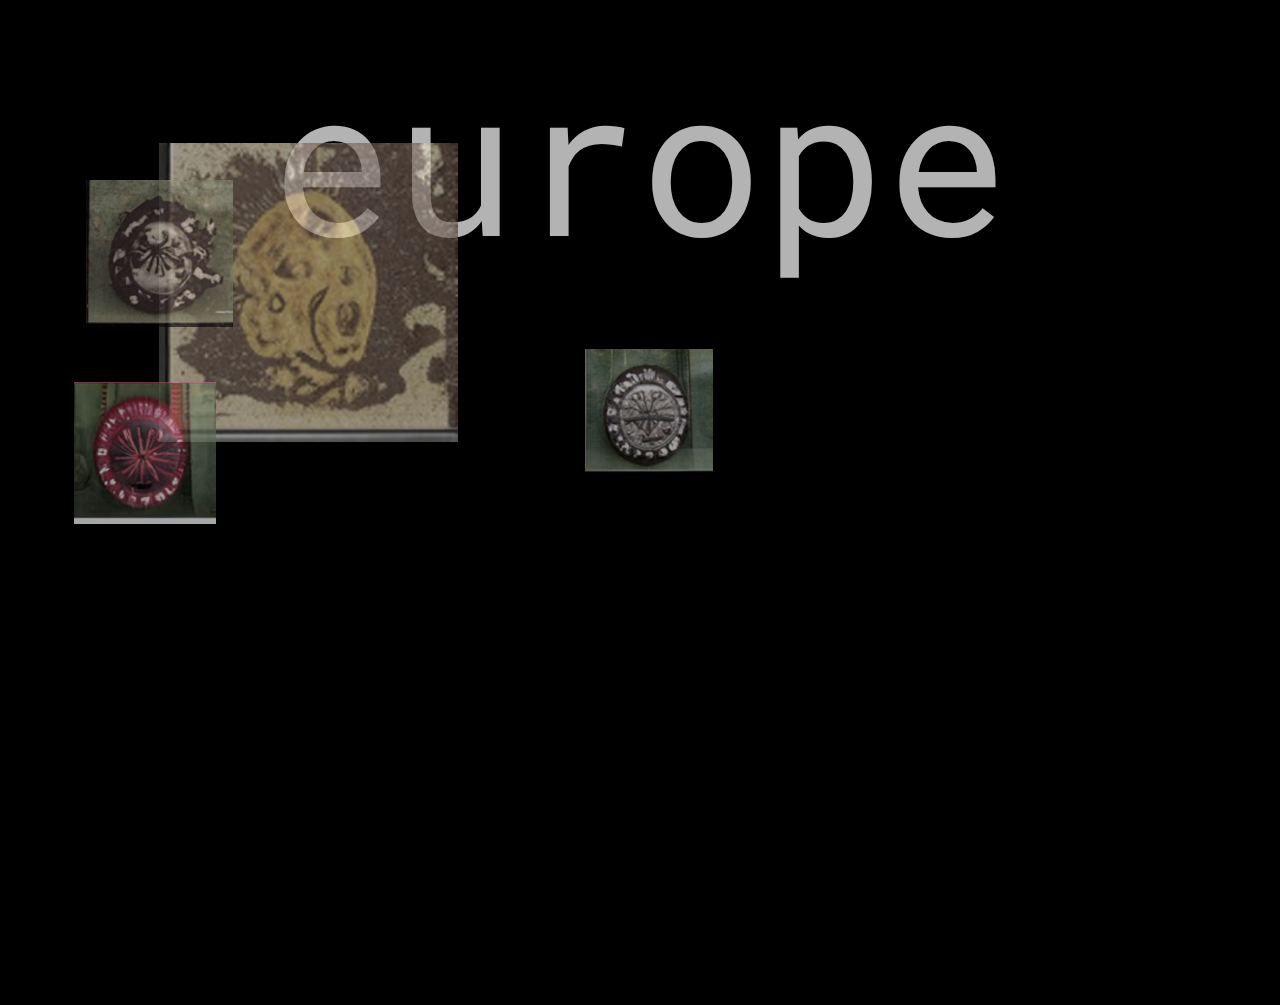
<file: randomized2/index.html>
<!DOCTYPE html>
<html>
  <head>
    <meta charset="utf-8" />
    <title>Above And Again</title>
    <link rel="preconnect" href="https://fonts.googleapis.com">
<link rel="preconnect" href="https://fonts.gstatic.com" crossorigin>
<link href="https://fonts.googleapis.com/css2?family=Abel&family=Roboto+Mono:wght@400&display=swap" rel="stylesheet"> 
    <link href="styles.css" rel="stylesheet"  />
  </head>
  
  
  
  <body>
    <header>
        <h1 id="randColor" class="title"></h1> 
    </header>
    <main>
        <div id="imgWrapper" class="imgWrap">
        </div>
        <label id="currentSetLabel">Cape</label>
    <main>
    
    
    <footer class="footer"></footer>
    <script src="script.js"></script>
  </body>
  
</html>
</file>
<file: randomized2/styles.css>
html {
    background-color: black;
}
body {
    position: relative;
    font-family: 'Roboto Mono', monospace;
    text-align: center;
    color: white;
}

#randomColor {
    opacity: 70%;
}

#currentSetLabel {
    color: white;
    opacity: 70%;
    position: absolute;
    top: 0;
    left: 0;
    right: 0;
    bottom: 0;
    margin: auto;
}
</file>
